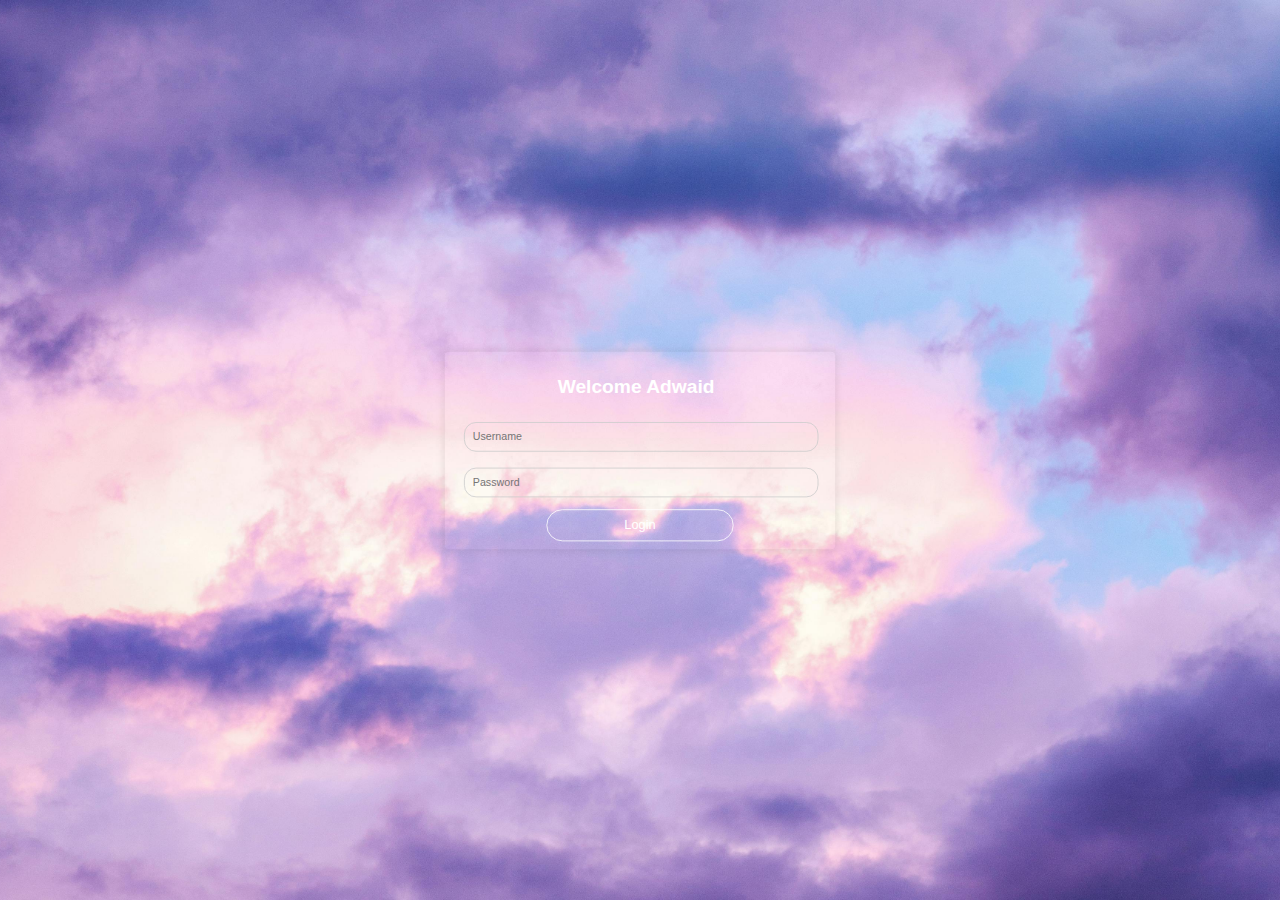
<file: index.html>
<!DOCTYPE html>
<html lang="en">
<head>
    <meta charset="UTF-8">
    <meta name="viewport" content="width=device-width, initial-scale=1.0">
    <title>Login</title>
    <link rel="stylesheet" href="style.css">
</head>
<body>
    <div class="login-form">
    <h2>Welcome Adwaid </h2>
        <form id="loginForm">
        <input type="text" id="username" name="username" placeholder="Username" required>
        <input type="password" id="password" name="password" placeholder="Password" required>
        <button type="submit">Login</button>
        </form> 
    </div>
<script src="index.js"></script>
</body>
</html>
</file>
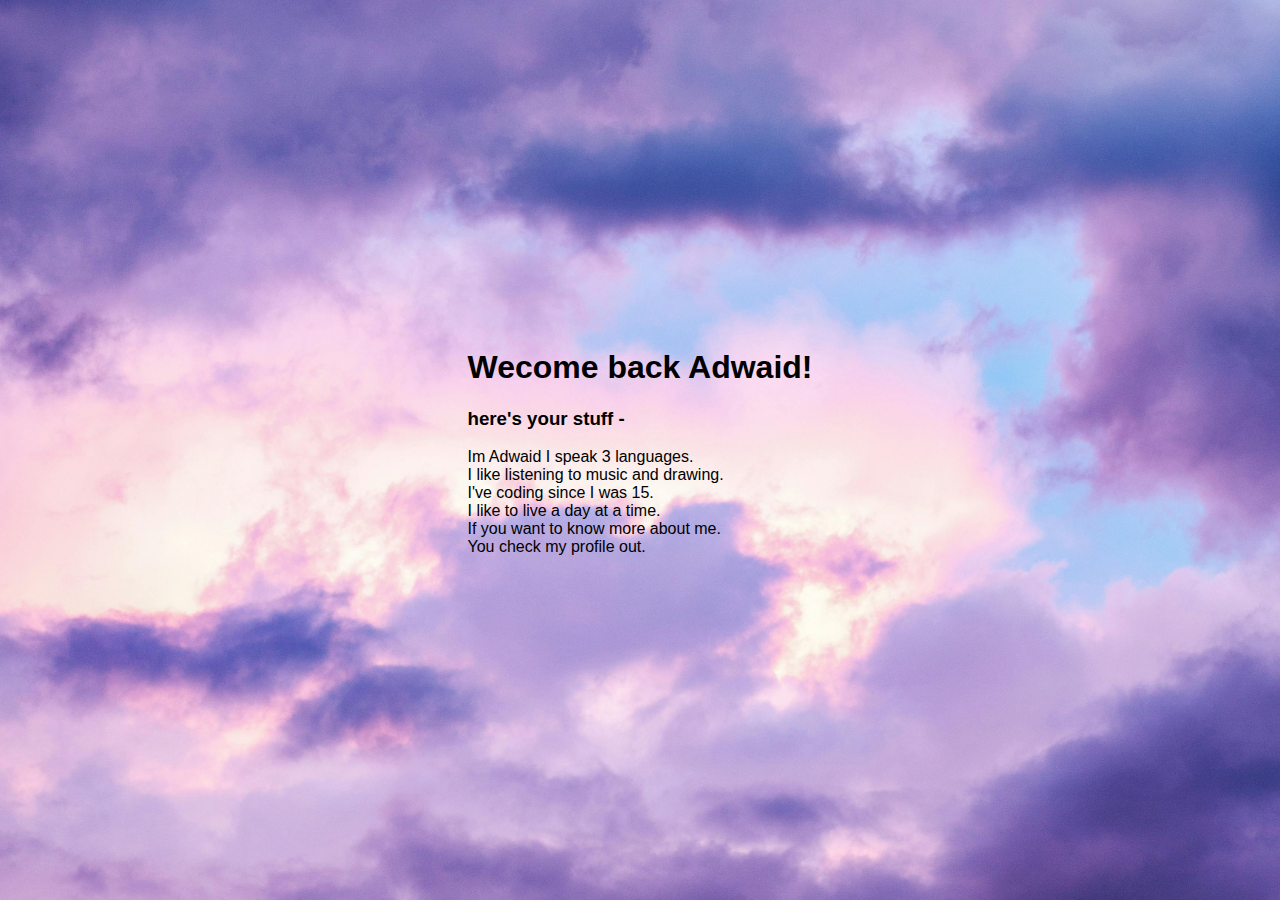
<file: thanks.html>
<!DOCTYPE html>
<html lang="en">
<head>
    <meta charset="UTF-8">
    <meta name="viewport" content="width=device-width, initial-scale=1.0">
    <title>Thank You</title>
    <link rel="stylesheet" href="style.css">
</head>
<body>
    <div class="info"> 
    <h1>Wecome back Adwaid!</h1>
    <h3>here's your stuff -</h3>
    <p>Im Adwaid I speak 3 languages.<br>
       I like listening to music and drawing.<br>
       I've coding since I was 15.<br>
       I like to live a day at a time.<br>
       If you want to know more about me.<br>
       You check my profile out.<br>
    </p>
    </div>
   
</body>
</html>
</file>
<file: style.css>
* body {
    font-family: Arial, sans-serif;
    display: flex;
    justify-content: center;
    align-items: center;
    background-image: url('pexels-1.jpg');
    background-size: cover; /* This makes the image cover the entire page */
    background-position: center; /* This centers the image */
    height: 100vh; /* Makes sure the body takes up the full viewport height */
    margin: 0;
}
.login-form {
    background:transparent;
    padding: 10px;  
    border-radius: 5px;
    transform: scale(0.80);
    transform-origin: center;
    box-shadow: 0 0 10px rgba(0, 0, 0, 0.1);
}
.login-form h2 {
    align-items: center;
    margin-bottom: 20px;
    margin-left: 28%;
    color: white;
}
.login-form input {
    align-items: center;
    width: 90%;
    padding: 10px;
    margin-top: 10px;
    margin-bottom:10px;
    background:transparent;
    margin-left:3%;
    border: 1px solid #ccc;
    border-radius: 15px ;
}
/* .login-form input:hover {

} */
.login-form button {
    width: 50%;
    padding: 10px;
    background:transparent;
    border: none;
    align-items: center;    
    margin-left: 25%;
    margin-top: 5px;
    border-radius: 30px;
    border: 1px solid white;
    color: white;
    font-size: 16px;
    cursor: pointer;
}
.login-form button:hover {
    background-color: #33165f;
}
</file>
